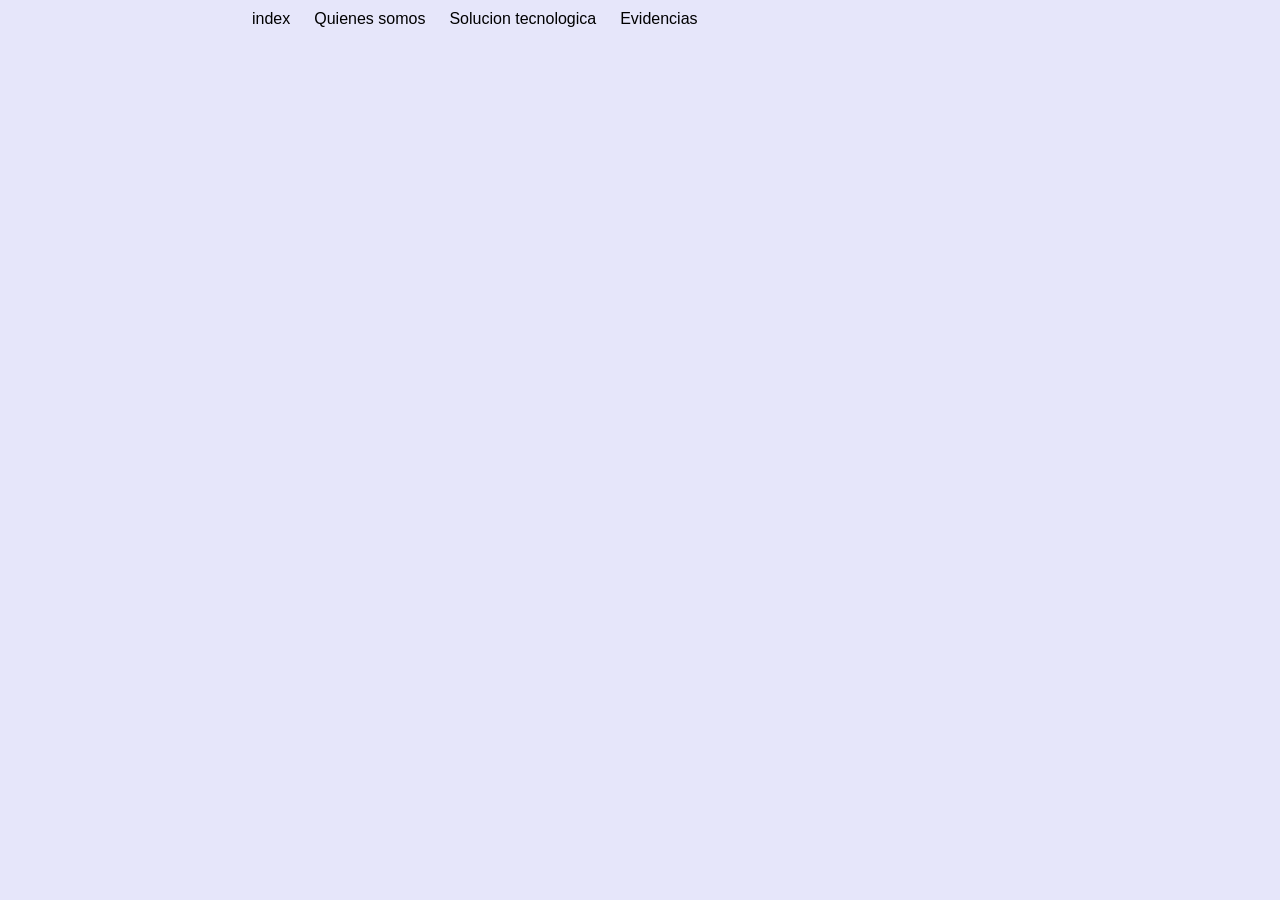
<file: formulacion.html>
<html><title>REIVEL.COM</TITLE>
<head>
    <body bgcolor ="#E6E6FA">
        <link rel="stylesheet" href="Trabajo.CSS" type="text/css">
       
               <div id="header">
                   <ul class="nav">
                       <li><a href="file:///C:/Users/pc1/Downloads/Reivel/Trabajo.html">index</a></li>
                   
                       <li><a href="file:///C:/Users/pc1/Downloads/Reivel/Quienes.html">Quienes somos</a>
                           <ul>
                               <li><a href="file:///C:/Users/pc1/Downloads/Reivel/plan.html">plan estrategico</a>
                                                       <ul>
                                                        <li><a href="file:///C:/Users/pedrito/Documents/reivel2.html">vision</a></li>
                               <li><a href="file:///C:/Users/pedrito/Documents/reivel2.html">mision</a></li>
                               <li><a href="file:///C:/Users/pedrito/Documents/reivel2.html">valores corporativos</a></li>
                               </ul>
       
                               <li><a href="file:///C:/Users/pedrito/Documents/reivel3.html">Proyecto</a>
                                   <ul>
                                       <li><a href="file:///C:/Users/pc1/Downloads/Reivel/formulacion.html">formulacion</a></li>
                                       <li><a href="file:///C:/Users/pc1/Downloads/Documento%20sin%20t%C3%ADtulo.pdf">marco teorico</a></li>
                                       <li><a href="file:///C:/Users/pc1/Downloads/Documento%20sin%20t%C3%ADtulo%20(1).pdf">marco legal</a></li>
                                       <li><a href="file:///C:/Users/pedrito/Documents/reivel3.html">cronograma</a></li>
                                   </ul>
                               </li>
                           </ul>
                       </li>
                       <li><a href="file:///C:/Users/pc1/Downloads/Reivel/solucion.html">Solucion tecnologica</a>
                           
                       </li>
                       <li><a href="file:///C:/Users/pc1/Downloads/Reivel/Evidencias.html">Evidencias</a></li>
                                        </li>
                       
                   
               </div>
           </body>
 </head>
</file>
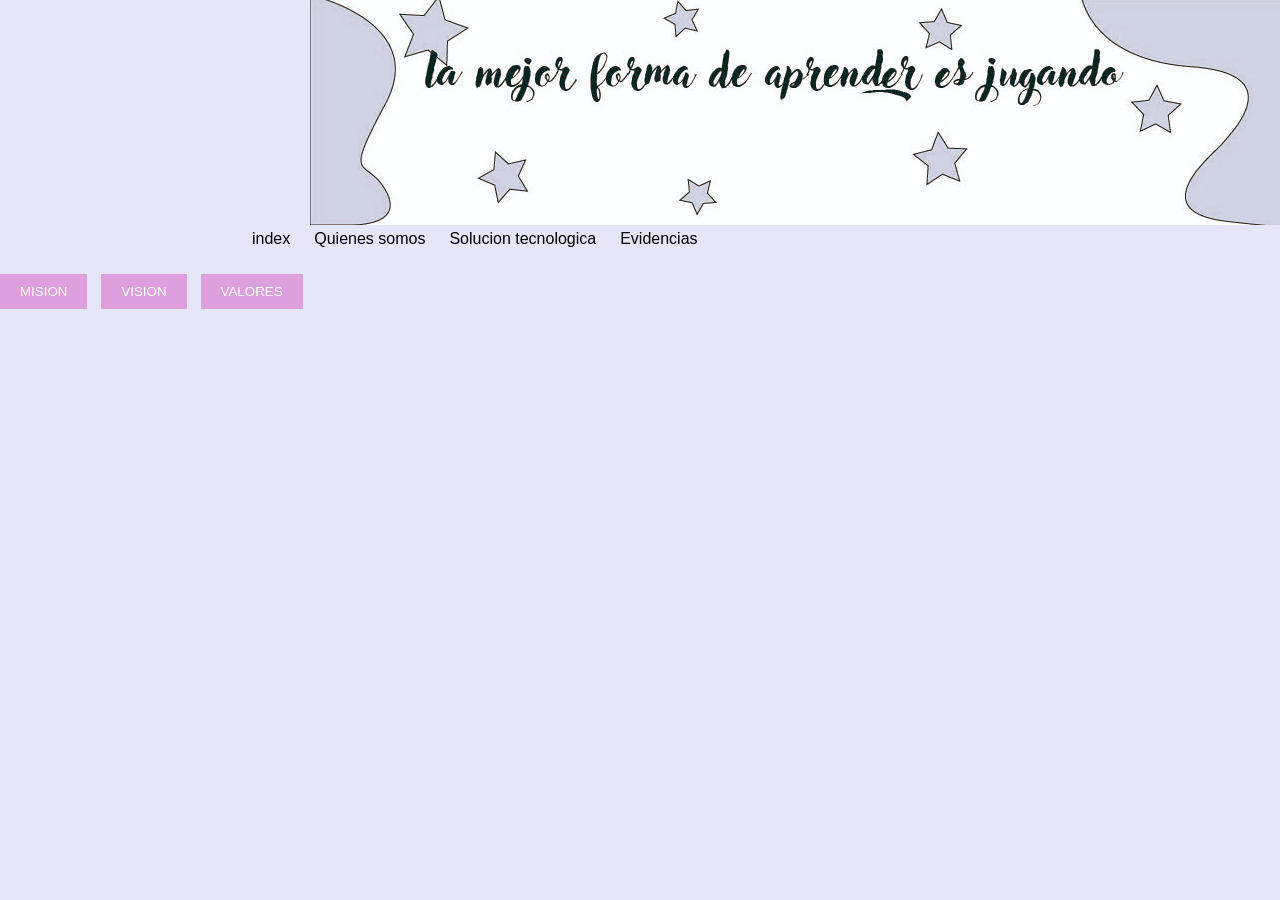
<file: plan.html>
﻿
<html><title>REIVEL.COM</TITLE>
<head>
	<header>
        <div class="banner1">
            <link rel="stylesheet" href="banner1.css" type="text/css">
            <img src="bant.jpg">

        </div>
        
    </header>
</head>
<body BGCOLOR ="#E6E6FA">
 <link rel="stylesheet" href="Trabajo.CSS" type="text/css">
			
	<body>
		<div id="header">
			<ul class="nav">
				<li><a href="file:///C:/Users/pc1/Downloads/Reivel/Trabajo.html">index</a></li>
			
				<li><a href="file:///C:/Users/pc1/Downloads/Reivel/Quienes.html">Quienes somos</a>
					<ul>
						<li><a href="file:///C:/Users/pc1/Downloads/Reivel/plan.html">plan estrategico</a>
                                                <ul>
                                                 <li><a href="file:///C:/Users/pedrito/Documents/reivel2.html">vision</a></li>
						<li><a href="file:///C:/Users/ESTUDIANTE/Desktop/Reivel/Trabajo.html">mision</a></li>
						<li><a href="file:///C:/Users/ESTUDIANTE/Desktop/Reivel/Trabajo.html">valores corporativos</a></li>
						</ul>

						<li><a href="file:///C:/Users/ESTUDIANTE/Desktop/Reivel/Trabajo.html">Proyecto</a>
							<ul>
								<li><a href="file:///C:/Users/pc1/Downloads/Reivel/formulacion.html">formulacion</a></li>
								<li><a href="file:///C:/Users/pc1/Downloads/Documento%20sin%20t%C3%ADtulo.pdf">marco teorico</a></li>
								<li><a href="file:///C:/Users/pc1/Downloads/Documento%20sin%20t%C3%ADtulo%20(1).pdf">marco legal</a></li>
								<li><a href="file:///C:/Users/pc1/Downloads/Gr%C3%A1fico%20Diagrama%20Cronograma%20Moderno%20Gris%20y%20Turquesa.pdf">cronograma</a></li>
							</ul>
						</li>
					</ul>
				</li>
				<li><a href="file:///C:/Users/pc1/Downloads/Reivel/solucion.html">Solucion tecnologica</a>
					
				</li>
				<li><a href="file:///C:/Users/pc1/Downloads/Reivel/Evidencias.html">Evidencias</a></li>
                                 </li>
								</div>
								<br>
								<br>
								<br>
								<link rel="stylesheet" href="plan.css" type="text/css">
							<div class="menu">
								<center>
									<button class="menu-button" onclick="showImage('image1')">MISION</button>
									<button class="menu-button" onclick="showImage('image2')">VISION</button>
									<button class="menu-button" onclick="showImage('image3')">VALORES</button>
								</center>
							</div>
							
								<div class="image-container">
									
									<img id="image1" class="image" src="mision.png">
									<img id="image2" class="image" src="vision.png">
									<img id="image3" class="image" src="valores.png">
								</div>
							
								<script>
									function showImage(imageId) {
										// Ocultar todas las imágenes
										const images = document.querySelectorAll('.image');
										images.forEach(image => image.classList.remove('active'));
							
										// Mostrar la imagen seleccionada
										const selectedImage = document.getElementById(imageId);
										selectedImage.classList.add('active');
									}
								</script>
</file>
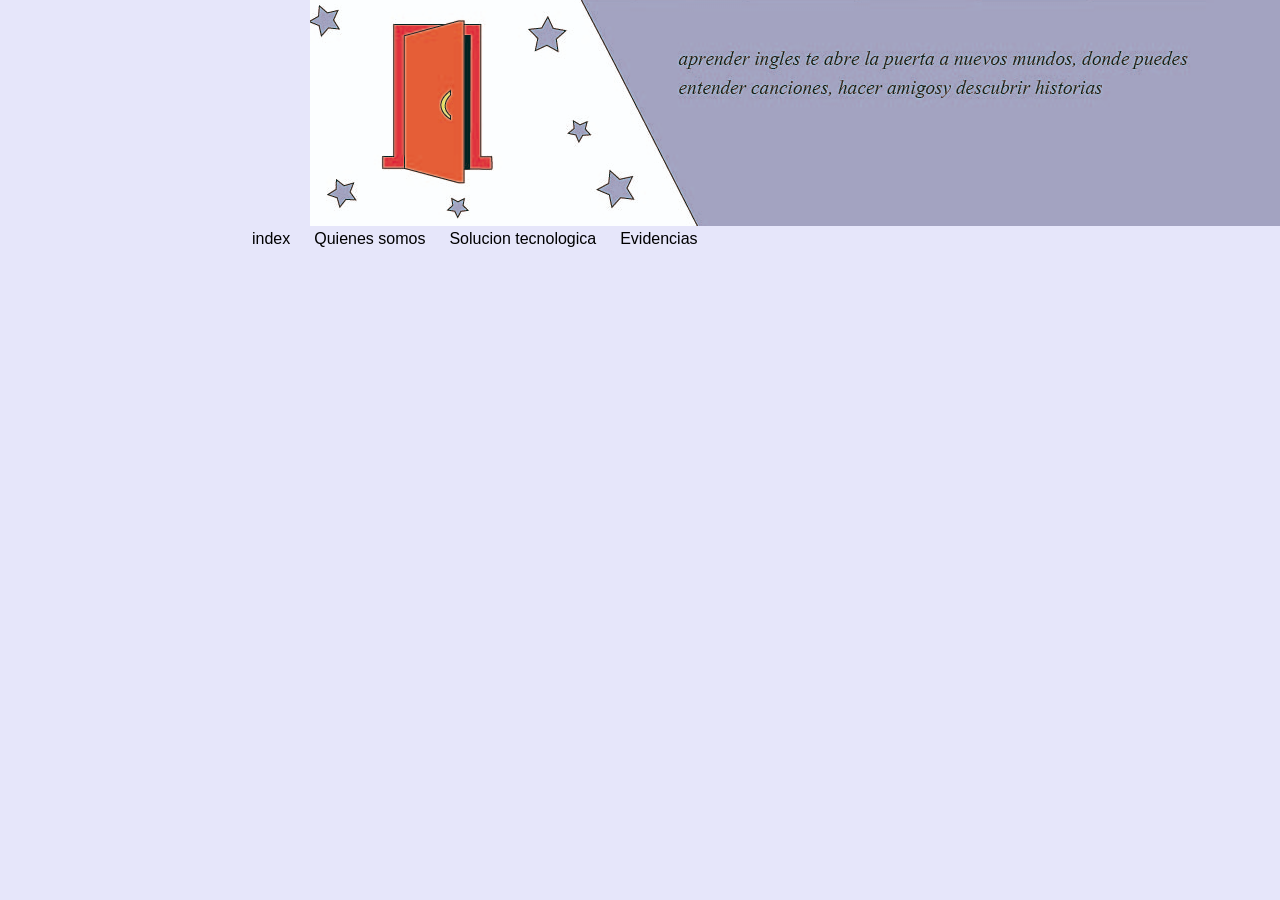
<file: Quienes.html>
<html><title>REIVEL.COM</TITLE>
    <head>
        <header>
            <div class="banner">
                <link rel="stylesheet" href="banner.css" type="text/css">
                <img src="bang.jpg">
    
            </div>
            
        </header>
        <body bgcolor ="#E6E6FA">
         <link rel="stylesheet" href="Trabajo.CSS" type="text/css">
    
            <div id="header">
                <ul class="nav">
                    <li><a href="file:///C:/Users/pc1/Downloads/Reivel/Trabajo.html">index</a></li>
                
                    <li><a href="file:///C:/Users/pc1/Downloads/Reivel/Quienes.html">Quienes somos</a>
                        <ul>
                            <li><a href="file:///C:/Users/pc1/Downloads/Reivel/plan.html">plan estrategico</a>
                                                    <ul>
                                                     <li><a href="file:///C:/Users/pedrito/Documents/reivel2.html">vision</a></li>
                            <li><a href="file:///C:/Users/pedrito/Documents/reivel2.html">mision</a></li>
                            <li><a href="file:///C:/Users/pedrito/Documents/reivel2.html">valores corporativos</a></li>
                            </ul>
    
                            <li><a href="file:///C:/Users/pedrito/Documents/reivel3.html">Proyecto</a>
                                <ul>
                                    <li><a href="file:///C:/Users/pc1/Downloads/Reivel/formulacion.html">formulacion</a></li>
                                    <li><a href="file:///C:/Users/pc1/Downloads/Reivel/Documento%20sin%20t%C3%ADtulo.pdf">marco teorico</a></li>
                                    <li><a href="file:///C:/Users/pc1/Downloads/Reivel/Documento%20sin%20t%C3%ADtulo%20(1).pdf">marco legal</a></li>
                                    <li><a href="file:///C:/Users/pc1/Downloads/Reivel/Gr%C3%A1fico%20Diagrama%20Cronograma%20Moderno%20Gris%20y%20Turquesa.pdf">cronograma</a></li>
                                </ul>
                            </li>
                        </ul>
                    </li>
                    <li><a href="file:///C:/Users/pc1/Downloads/Reivel/solucion.html">Solucion tecnologica</a>
                        
                    </li>
                    <li><a href="file:///C:/Users/pc1/Downloads/Reivel/Evidencias.html">Evidencias</a></li>
                                     </li>
                    
                
            </div>
        </body>
    </head>
</file>
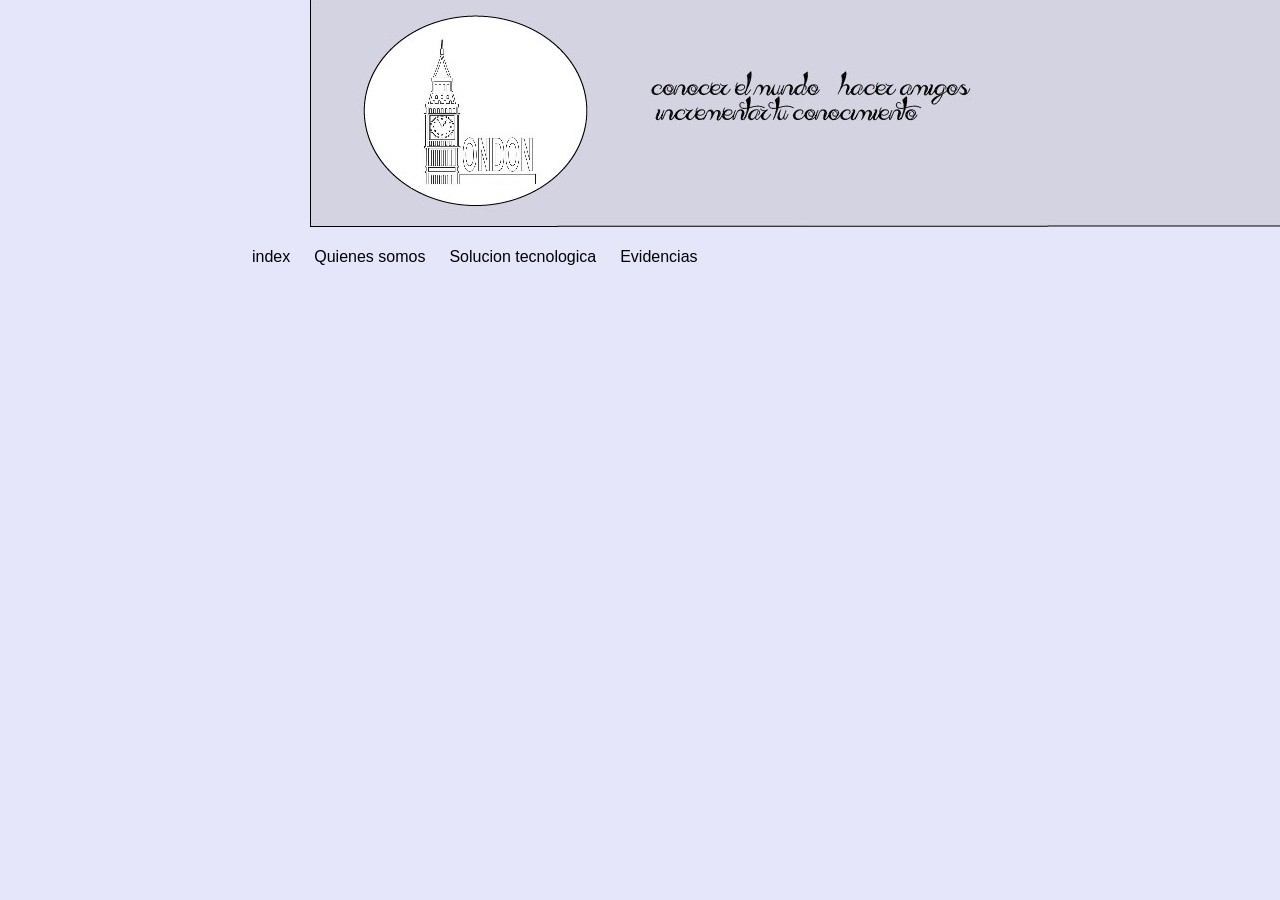
<file: solucion.html>
<html><title>REIVEL.COM</TITLE></HEAD>
	<head>
		<header>
			<div class="plan">
				<link rel="stylesheet" href="banner1.css" type="text/css">
				<img src="ban2.jpg">
	
			</div>
			
		</header>
	</head>
 <body bgcolor ="#E6E6FA">
	
 <link rel="stylesheet" href="Trabajo.CSS" type="text/css">
 <br>


	<body>
		<div id="header">
			<ul class="nav">
				<li><a href="file:///C:/Users/pc1/Downloads/Reivel/Trabajo.html">index</a></li>
			
				<li><a href="file:///C:/Users/pc1/Downloads/Reivel/Quienes.html">Quienes somos</a>
					<ul>
						<li><a href="file:///C:/Users/pc1/Downloads/Reivel/plan.html">plan estrategico</a>
                                                <ul>
                                                 <li><a href="file:///C:/Users/pedrito/Documents/reivel2.html">vision</a></li>
						<li><a href="file:///C:/Users/ESTUDIANTE/Desktop/Reivel/Trabajo.html">mision</a></li>
						<li><a href="file:///C:/Users/ESTUDIANTE/Desktop/Reivel/Trabajo.html">valores corporativos</a></li>
						</ul>

						<li><a href=file:///C:/Users/ESTUDIANTE/Desktop/Reivel/Trabajo.html">Proyecto</a>
							<ul>
								<li><a href="file:///C:/Users/pc1/Downloads/Reivel/formulacion.html">formulacion</a></li>
								<li><a href="file:///C:/Users/pc1/Downloads/Documento%20sin%20t%C3%ADtulo.pdf">marco teorico</a></li>
								<li><a href="file:///C:/Users/pc1/Downloads/Documento%20sin%20t%C3%ADtulo%20(1).pdf">marco legal</a></li>
								<li><a href="file:///C:/Users/pc1/Downloads/Gr%C3%A1fico%20Diagrama%20Cronograma%20Moderno%20Gris%20y%20Turquesa.pdf">cronograma</a></li>
							</ul>
						</li>
					</ul>
				</li>
				<li><a href="file:///C:/Users/ESTUDIANTE/Desktop/Reivel/Evidencias.html">Solucion tecnologica</a>
					
				</li>
				<li><a href="file:///C:/Users/pc1/Downloads/Reivel/Evidencias.html">Evidencias</a></li>
                                 </li>
				
			
		</div>
</file>
<file: Trabajo.CSS>
* {
    margin:0px;
    padding:0px;
  
    
}

#header {
    margin:auto;
    width:800px;
    font-family:Arial, Helvetica, sans-serif;
}

ul, ol {
    list-style:none;
}

.nav > li {
    float:left;
}

.nav li a {
    background-color:#E6E6FA;
    color:#000000;
    text-decoration:none;
    padding:10px 12px;
    display:block;
}

.nav li a:hover {
    background-color:#E6E6FA;
}

.nav li ul {
    display:none;
    position:absolute; z-index:1;
    min-width:240px;
                     
}

.nav li:hover > ul {
    display:block;
}

.nav li ul li {
    position:relative;
}

.nav li ul li ul {
    right:-140px;
    top:0px;
}
.cuadro{
background-color:#ffffff;


padding:20px;
width:500px;
height:500px;
margin:40;
position:absolute;
top:300px ; left:100px;
}
.cuadro1{
background-color:#E6E6FA;


padding:20px;
width:300px;
height:300px;
margin:40;
position:absolute;
top:10px ; left:600px;
}
</file>
<file: banner1.css>
.banner1{
padding:20px;
width:100px;
height:100px;
margin:40;
position:relative;
top:-65px ; left:250px;
  }

.plan{
padding:20px;
width:100px;
height:100px;
margin:40;
position:relative;
top:-65px ; left:250px;
      }
.banner2{
padding:20px;
width:100px;
height:100px;
margin:40;
position:relative;
top:-65px ; left:250px;
   }
.bang {
padding:20px;
width:100px;
height:100px;
margin:40;
position:absolute;
top:-65px; left:250px;
}
.bant{
        padding:20px;
        width:100px;
        height:100px;
        margin:40;
        position:relative;
        top:-65px ; left:250px;
}
</file>
<file: plan.css>
/* Estilos CSS para los botones de menú */
.menu {
    display: flex;
}

.menu-button {
    background-color: plum;
    color: #fff;
    padding: 10px 20px;
    cursor: pointer;
    border: none;
    outline: none;
    margin-right: 10px;
}

.menu-button:last-child {
    margin-right: 0px;
}

/* Estilos CSS para las imágenes */
.image-container {
    text-align:center;
}

.image {
    display: none;
    
}

.image.active {
    display: block;
}
</file>
<file: banner.css>
.banner{
padding:20px;
width:100px;
height:100px;
margin:40;
position:relative;
top:-65px ; left:250px;

}
</file>
